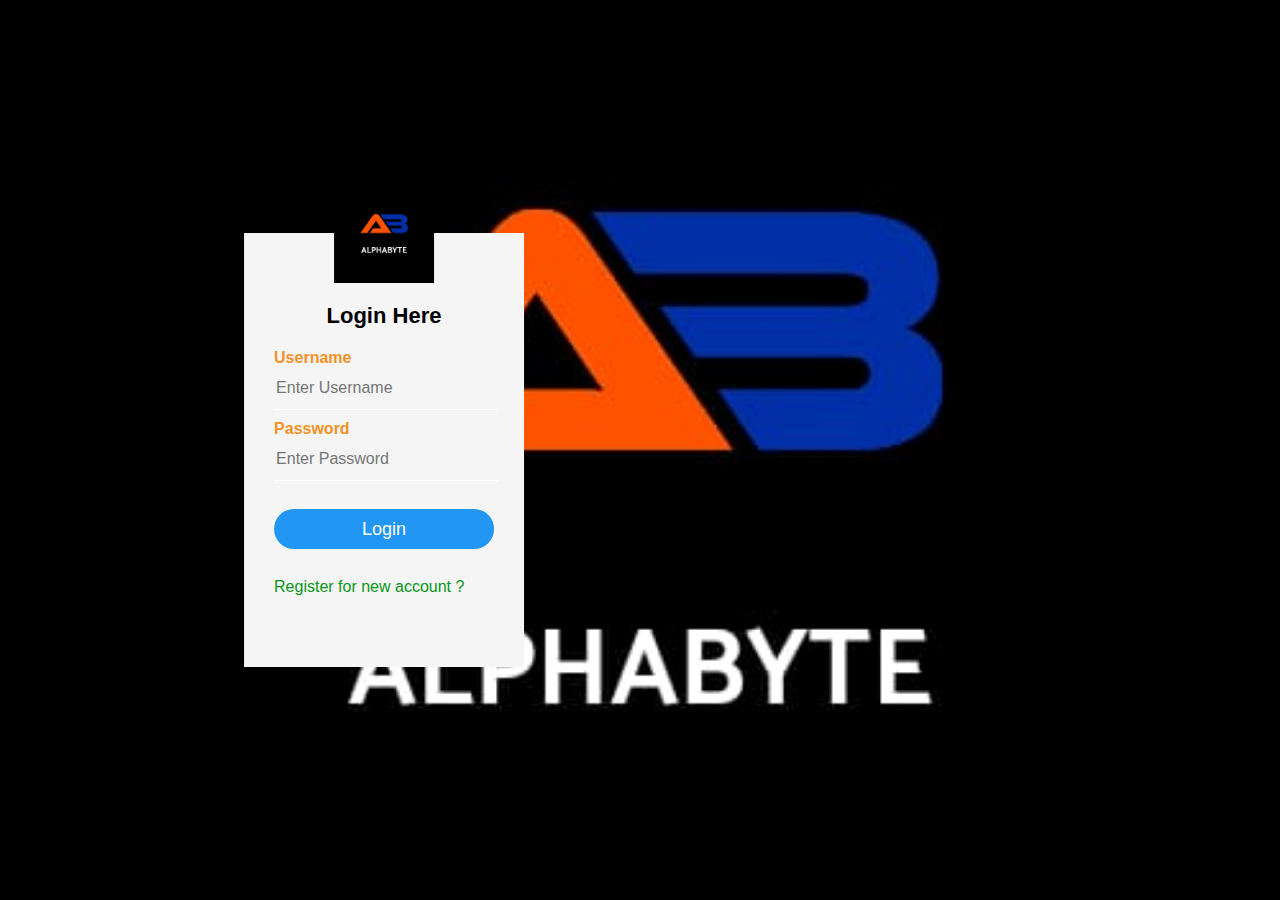
<file: index.html>
<!DOCTYPE html>
<head>
<title>Tarcinalpha login</title>
    <link rel="stylesheet" type="text/css" href="style.css">
    <script type="text/javascript" src="js.js"></script>
<body>


    <div class="box">
    <img src="IMG-20230603-WA0003.jpg" class="user">
        <h1>Login Here</h1>

        <form name="myform" onsubmit="return vfun()">

            <p>Username</p>
            <input type="text" name="uname" placeholder="Enter Username">

            <p>Password</p>
            <input type="password" name="upswd" placeholder="Enter Password">

             <div id="errorBox"></div>
            <input type="submit" name="" value="Login">

            <br><br>
            <a href="register.html">Register for new account ?</a>

        </form>
        
    </div>

    

</body>
</head>
</html>
</file>
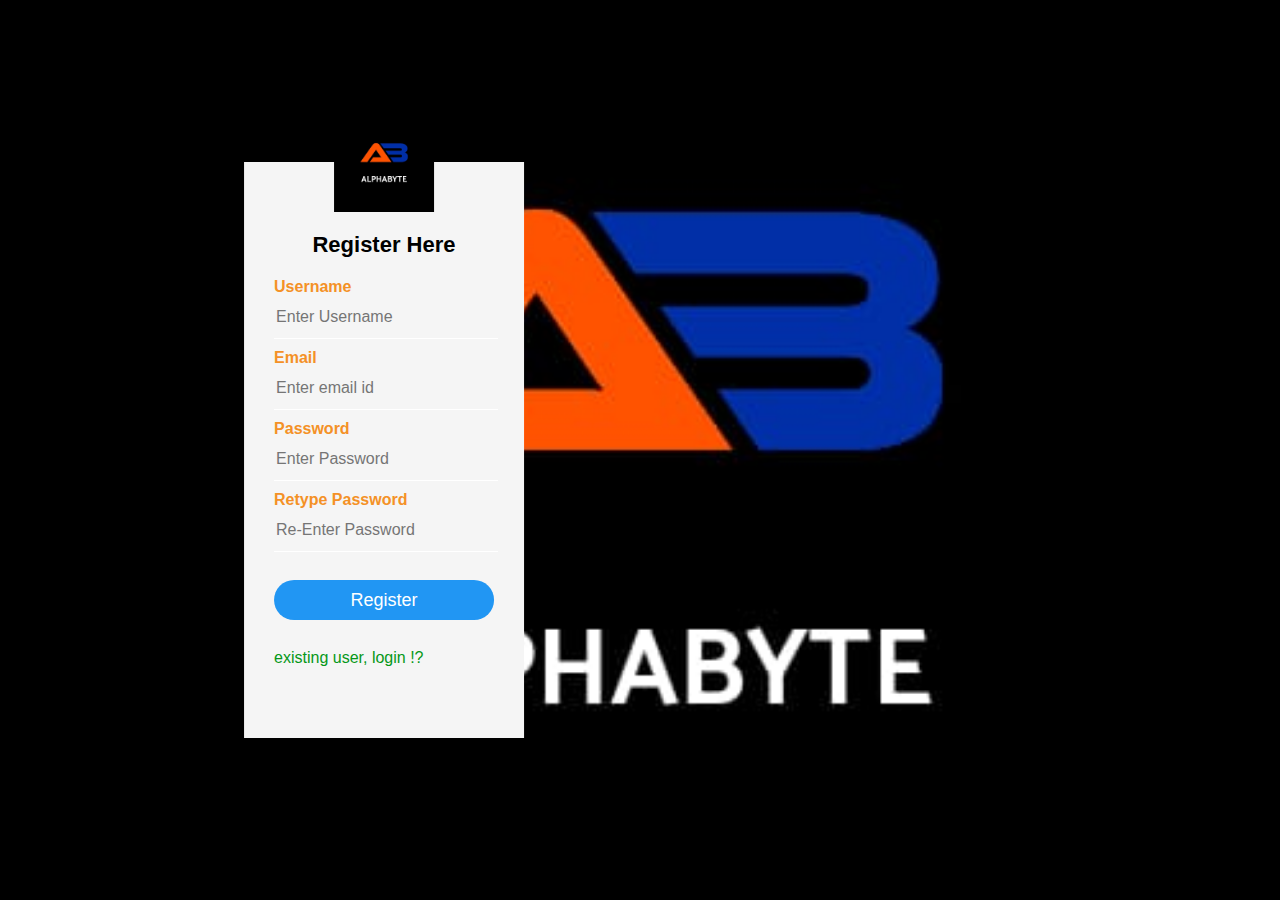
<file: register.html>
<!DOCTYPE html>
<head>
<title>Tarcinalpha login</title>
    <link rel="stylesheet" type="text/css" href="style.css">
    <script type="text/javascript" src="js.js"></script>

<body>

    <div class="box">
    <img src="IMG-20230603-WA0003.jpg" class="user">

        <h1>Register Here</h1>

        <form name="myform2" onsubmit="return vfun1()">

            <p>Username</p>
            <input type="text" name="uname1" placeholder="Enter Username">

            <p>Email</p>
            <input type="Email" name="email1" placeholder="Enter email id">

            <p>Password</p>
            <input type="password" name="upswd1" placeholder="Enter Password">

            <p>Retype Password</p>
            <input type="password" name="upswd2" placeholder="Re-Enter Password">

             <div id="errorBox"></div>
            <input type="submit" name="" value="Register">

            <br><br>
            <a href="index.html">existing user, login !?</a>
        </form>
        
    </div>

</body>
</head>
</html>
</file>
<file: style.css>
body{
    margin: 0;
    padding: 0;
    background: url(IMG-20230603-WA0003.jpg) no-repeat center center fixed;
    -webkit-background-size: cover;
    -moz-background-size: cover;
    -o-background-size: cover;
    font-family: sans-serif;
}

.box{

 
    background: #f5f5f5;
    color: red;
    top: 50%;
    left: 30%;
    position: absolute;
    transform: translate(-50%,-50%);
    box-sizing: border-box;
    padding: 70px 30px;
}



.user{
    width: 100px;
    height: 100px;
    position: absolute;
    top: -50px;
    left: calc(50% - 50px);
}

h1{
    margin: 0;
    padding: 0 0 20px;
    text-align: center;
    font-size: 22px;
    color: black;
}

p{
    color: #f49126;
    margin: 0;
    padding: 0;
    font-weight: bold;
}

input{
    width: 100%;
    margin-bottom: 10px;
}

 input[type="text"], input[type="password"] ,input[type="email"]
{
    border: none;
    border-bottom: 1px solid #fff;
    background: transparent;
    outline: none;
    height: 40px;
    color: #673ab7;
    font-size: 16px;
}

input[type="submit"]
{
    border: none;
    outline: none;
    height: 40px;
    background: #2196f3;
    color: #fff;
    font-size: 18px;
    border-radius: 20px;

}


input[type="submit"]:hover
{
    cursor: pointer;
    background: #0097a7;
}

a
{
    text-decoration: none;
    font-size: 16px;
    line-height: 20px;
    color: #069818;
}


a:hover
{
    color: red;
}
</file>
